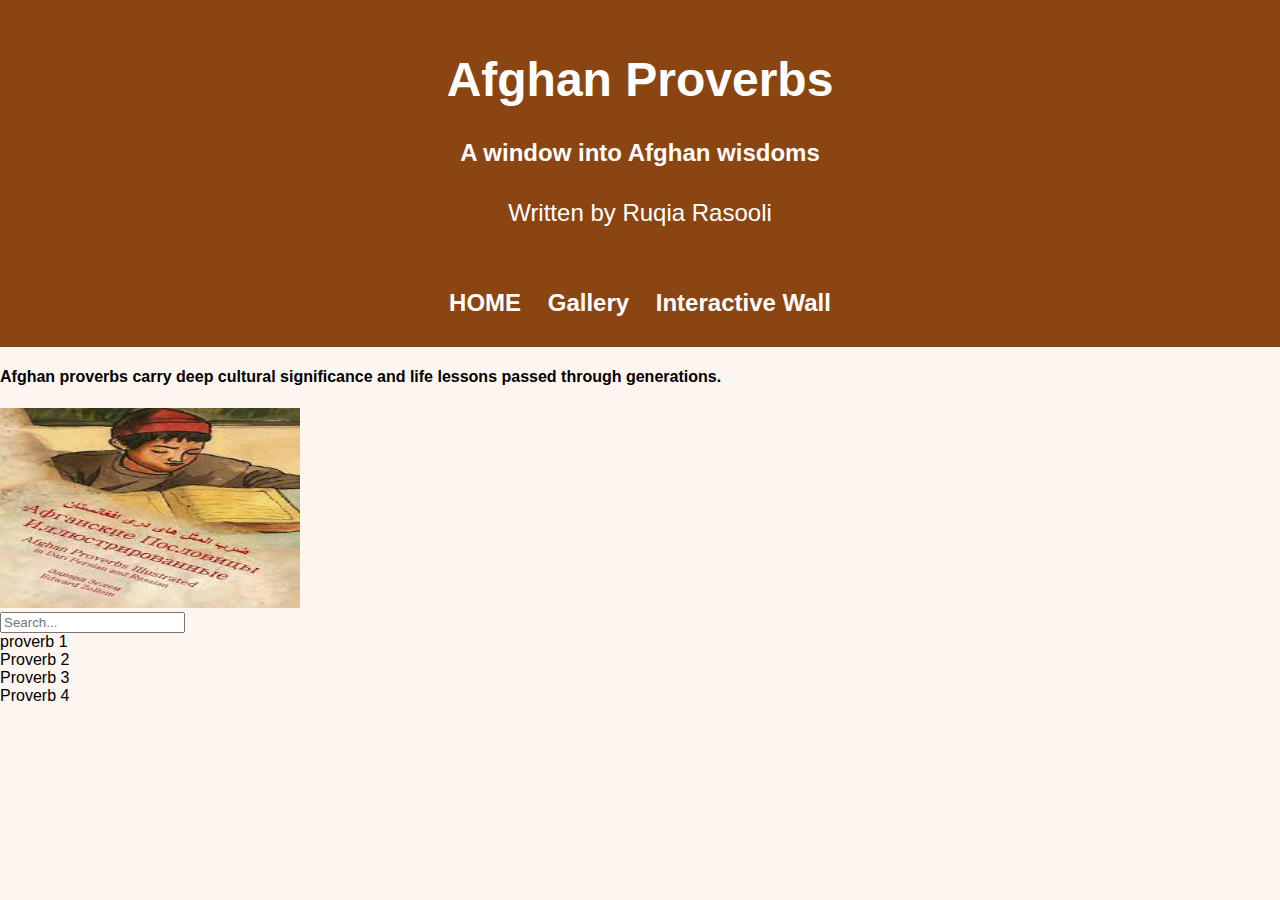
<file: index.html>
<!DOCTYPE html>
<html lang="en">
<head>
    <meta charset="UTF-8">
    <meta name="viewport" content="width=device-width, initial-scale=1.0">
    <title>Afghan Proverbs</title>
    <link rel="stylesheet" href="style.css">
    <link href="https://fonts.googleapis.com/css2?family=Noto+serif&display=swap" rel="stylesheet"
</head>

<body>
    <header>
        <h1>Afghan Proverbs </h1>
        <h4>A window into Afghan wisdoms</h4>
        <p>Written by Ruqia Rasooli</p>
        <br>
        <nav>
            <a href="index.html">HOME</a>
            
            <a href="gallery.html"> Gallery</a>
            
            <a href="wall.html">  Interactive Wall   </a>
            <br>
            
        </nav>
    </header>

    <section class ="intro">
        <p><h4>Afghan proverbs carry deep cultural significance and life lessons passed through generations.</h4></p>
       
        <img src="images.jpg" alt="proverb" width="300" height="200">

        <br>
        <input type="text"
        placeholder="Search..."/>
        <br>
        <div class="featured-proverbs">
         <div class ="proverb-card">proverb 1</div>
         <div class ="proverb-card">Proverb 2</div>  
         <div class ="proverb-card">Proverb 3</div>  
         <div class ="proverb-card">Proverb 4</div>   
        </div>
    </section>


    <br>
    <br>
    <br>
    
 
</body>
</html>
</file>
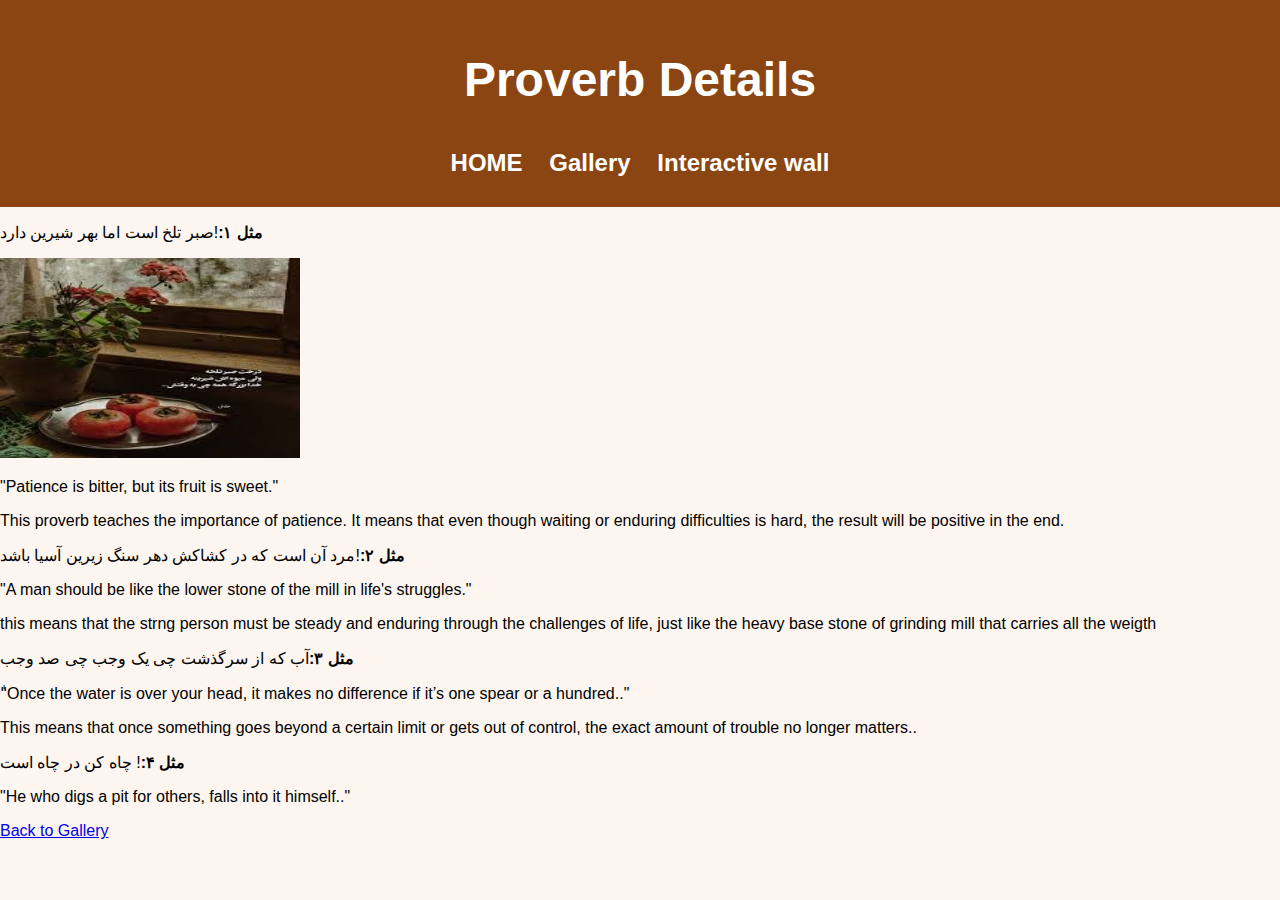
<file: details.html>
<!DOCTYPE html>
<html lang="en">
<head>
    <meta charset="UTF-8">
    <meta name="viewport" content="width=device-width, initial-scale=1.0">
    <title>Proverb Details</title>
    <link rel="stylesheet" href="style.css">
</head>
<body>
   <header>
    <h1>Proverb Details</h1>
    <nav>
        <a href="index.html">HOME</a>
        <a href="gallery.html">Gallery</a>
        <a href="wall.html">Interactive wall</a>
    </nav>
   </header> 


   <section class="details">
        <p class="dari"><strong>مثل ۱:</strong>!صبر تلخ است اما بهر شیرین دارد</p>
        <img src="sbr.jpg" alt="sbr" width="300" height="200">
        <p class="english">"Patience is bitter, but its fruit is sweet."</p>
        <p class="explanation">This proverb teaches the importance of patience. It means that even though waiting or enduring difficulties is hard, the result will be positive in the end.</p>
        
   </section>

   <section class="details">
    <p class="dari"><strong>مثل ۲:</strong>!مرد آن است که در کشاکش دهر سنگ زیرین آسیا باشد</p>
    <p class="english">"A man should be like the lower stone of the mill in life's struggles."</p>
    <p class="explanation">this means that the strng person must be steady and enduring through the challenges of life, just like the heavy base stone of grinding mill that carries all the weigth</p>
    
   </section>

   <section class="details">
    <p class="dari"><strong>مثل ۳:</strong>آب که از سرگذشت چی یک وجب چی صد وجب</p>
    <p class="english">"ٰOnce the water is over your head, it makes no difference if it’s one spear or a hundred.."</p>
    <p class="explanation">This means that once something goes beyond a certain limit or gets out of control, the exact amount of trouble no longer matters..</p>
    
   </section>


   <section class="details">
    <p class="dari"><strong>مثل ۴:</strong>! چاه کن در چاه است</p>
    <p class="english">"He who digs a pit for others, falls into it himself.."</p>
    <p class="explanation"This proverb warns that if you try to harm others, your bad intentions might come back to harm you instead.</p>
    
   </section>



   <a href="gallery.html" class="back-btn">Back to Gallery</a>
    
</body>
</html>
</file>
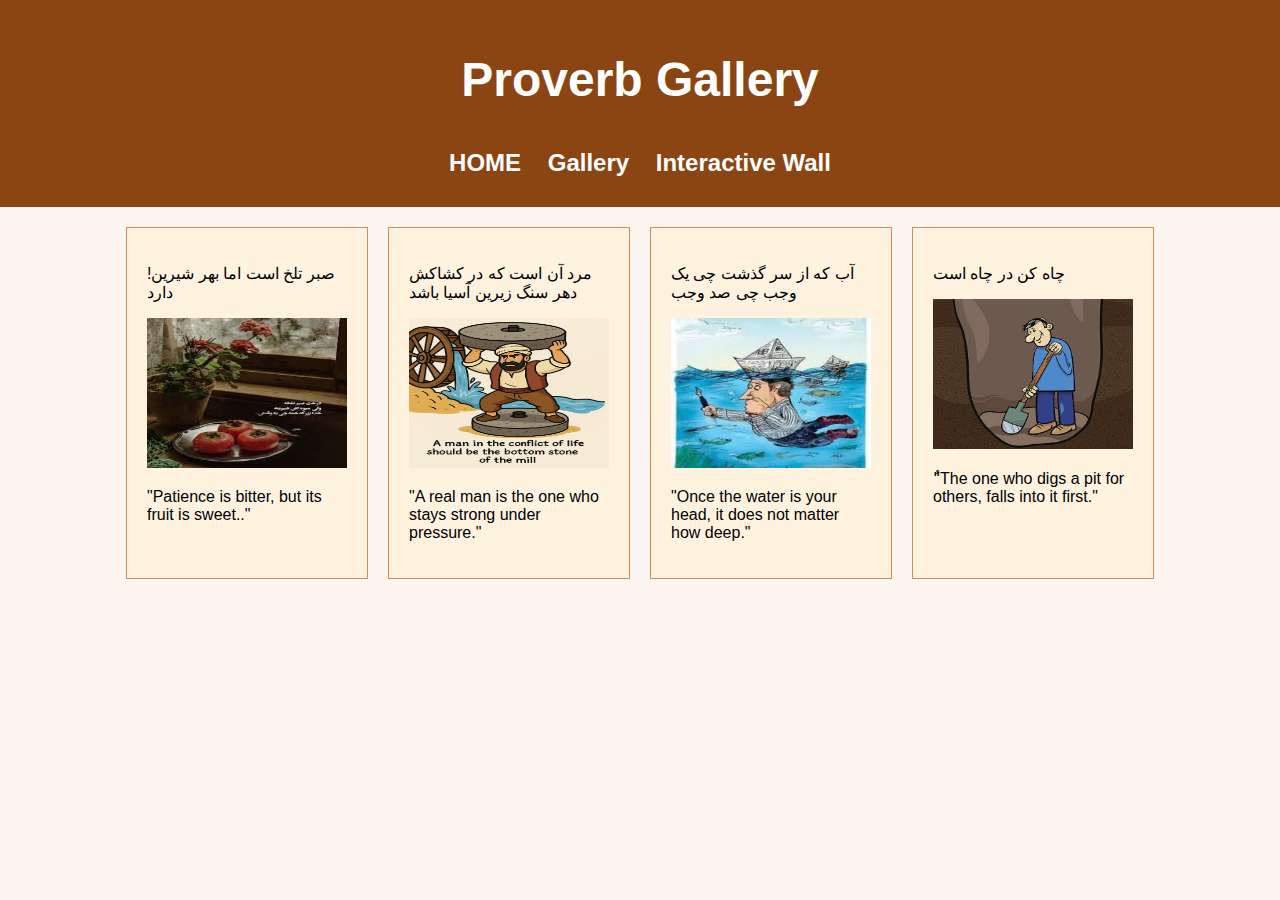
<file: gallery.html>
<!DOCTYPE html>
<html lang="en">
<head>
    <meta charset="UTF-8">
    <meta name="viewport" content="width=device-width, initial-scale=1.0">
    <title>Proverb Gallery</title>
    <link rel="stylesheet" href="style.css">
</head>
<body>
    <header>
        <h1>Proverb Gallery</h1>
        <nav>
            <a href="index.html">HOME</a>
            <a href="gallery.html">Gallery</a>
            <a href="wall.html">Interactive Wall</a>
        </nav>
    </header>
    <section class="grid">
        <div class="card">
            <p class="dari">!صبر تلخ است اما بهر شیرین دارد</p>
            <img src="sbr.jpg" alt="sbr" width="200" height="150">
            <p class="english">"Patience is bitter, but its fruit is sweet.."</p>
            <div class="meaning">This means good things come to those who wait.</div>
        </div>


        <div class="card">
            <p class="dari">مرد آن  است که در کشاکش دهر سنگ زیرین آسیا باشد</p>
            <img src="222.jpg" alt="sbr" width="200" height="150">
            <p class="english">"A real man is the one who stays strong under pressure."</p>
            <div class="meaning">This proverb means that a person should shown strength through resilience in difficult time.</div>
        </div>
 


        <div class="card">
            <p class="dari">آب که از سر گذشت چی یک وجب چی صد وجب</p>
            <img src="111.jpg" alt="sbr" width="200" height="150">
            <p class="english">"Once the water is your head, it does not matter how deep."</p>
            <div class="meaning">Once you are in trouble, the amount does not matter anymore.</div>
        </div>
 
        <div class="card">
            <p class="dari">چاه کن در چاه است</p>
            <img src="333.jpg" alt="sbr" width="200" height="150">
            <p class="english">"ُThe one who digs a pit for others, falls into it first."</p>
            <div class="meaning">If you try to harm others, you may end up harming yourself. your bad intentions can backfire.</div>
        </div>



    </section>
</body>
</html>
</file>
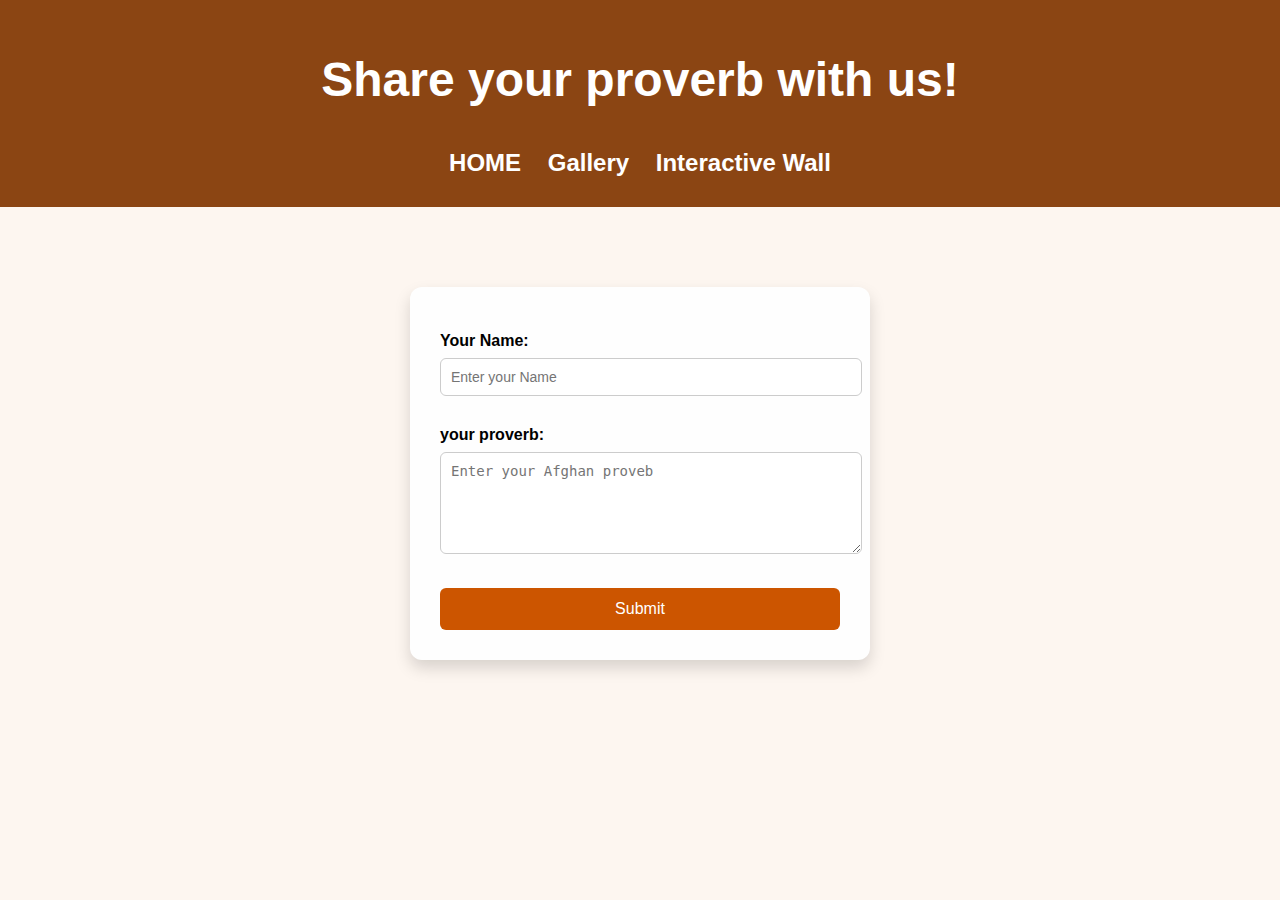
<file: wall.html>
<!DOCTYPE html>
<html lang="en">
<head>
    <meta charset="UTF-8">
    <meta name="viewport" content="width=device-width, initial-scale=1.0">
    <title>Interactive wall</title>
    <link rel="stylesheet" href="style.css"
</head>
<body>
    <header>
        <h1>Share your proverb with us!</h1>
        <nav>
            <a href="index.html">HOME</a>
            <a href="gallery.html">Gallery</a>
            <a href="wall.html">Interactive Wall</a>
           

        </nav>
    </header>

    <div class="form-container">
        <form>
            <label for="name">Your Name:</label>
            
            <input type="text" id="name" placeholder="Enter your Name">
            
            <label for="proverb">your proverb:</label>
            
            <textarea id="proverb" placeholder="Enter your Afghan proveb"></textarea>
            
            <button type="submit">Submit</button>
        </form>
        
    

</body>
</html>
</file>
<file: style.css>
body {
    font-family: 'segoe UI', sans-serif;
    background-color: #F5F5DC;
    margin: 0;
    padding: 0;
    background:#fdf6f0;
  }
  
  header {
    background-color: #8B4513;
    color: white;
    padding: 20px;
    text-align: center;
    font-size: 24px;
  }

  nav{
   
    padding: 10px;
    text-align: center;
  }
  
  nav a {
    margin: 1 15px;
    color: white;
    padding: 10px;
    text-decoration: none;
    text-align: center;
    font-weight: bold;
  }
  
  .grid {
    display: flex;
    flex-wrap: wrap;
    gap: 20px;
    padding: 20px;
    justify-content: center;
  }
  
  .card {
    background-color: #fff3e0;
    padding: 20px;
    border: 1px solid hwb(25 36% 19%);
    width: 200px;
    transition: all 0.3s ease;
  }
  
  .card:hover .meaning {
    display: block;
    opacity: 1;
    transition: opacity 0.5s ease;
  }
  
  .meaning {
    display: none;
    opacity: 0;
  }
  
 







  .form-container {
    max-width: 400px;
    margin: 80px auto;
    background-color: #fefefe;
    border-radius: 12px;
    padding: 30px;
    box-shadow: 0 8px 16px rgba(0, 0, 0, 0.15);
    font-family: 'Segoe UI', sans-serif;
  }
  
  .form-container h2 {
    text-align: center;
    margin-bottom: 20px;
    color: #8b0000;
  }
  
  .form-container label {
    display: block;
    margin-bottom: 8px;
    font-weight: bold;
  }
  
  





  .form-container input[type="text"],
  .form-container textarea {
    width: 100%;
    padding: 10px;
    margin-bottom: 15px;
    border: 1px solid #ccc;
    border-radius: 6px;
    font-size: 14px;
  }
  
  .form-container textarea {
    resize: vertical;
    height: 80px;
  }
  
  .form-container button {
    width: 100%;
    background-color: #cc5500;
    color: white;
    border: none;
    padding: 12px;
    font-size: 16px;
    border-radius: 6px;
    cursor: pointer;
    transition: background-color 0.3s ease;
  }
  
  .form-container button:hover {
    background-color: #a84300;
  }
  






label{
  display: block;
  margin-top: 15px;
  margin-bottom: 5px;
  font-weight: bold;
}




input [type="text"], textarea
{
  width: 100%;
  padding: 10px;
  border-radius: 5px;
  border: 1px solid #ccc;
  font-size: 14px;
}
  textarea{
    resize:vertical;
    height: 100;
  }
  
  button {
    margin-top: 15px;
    background-color: #DAA520;
    color: white;
    border: none;
    border-radius: 5px;
    padding: 10px 20px;
    cursor: pointer;
  }
</file>
